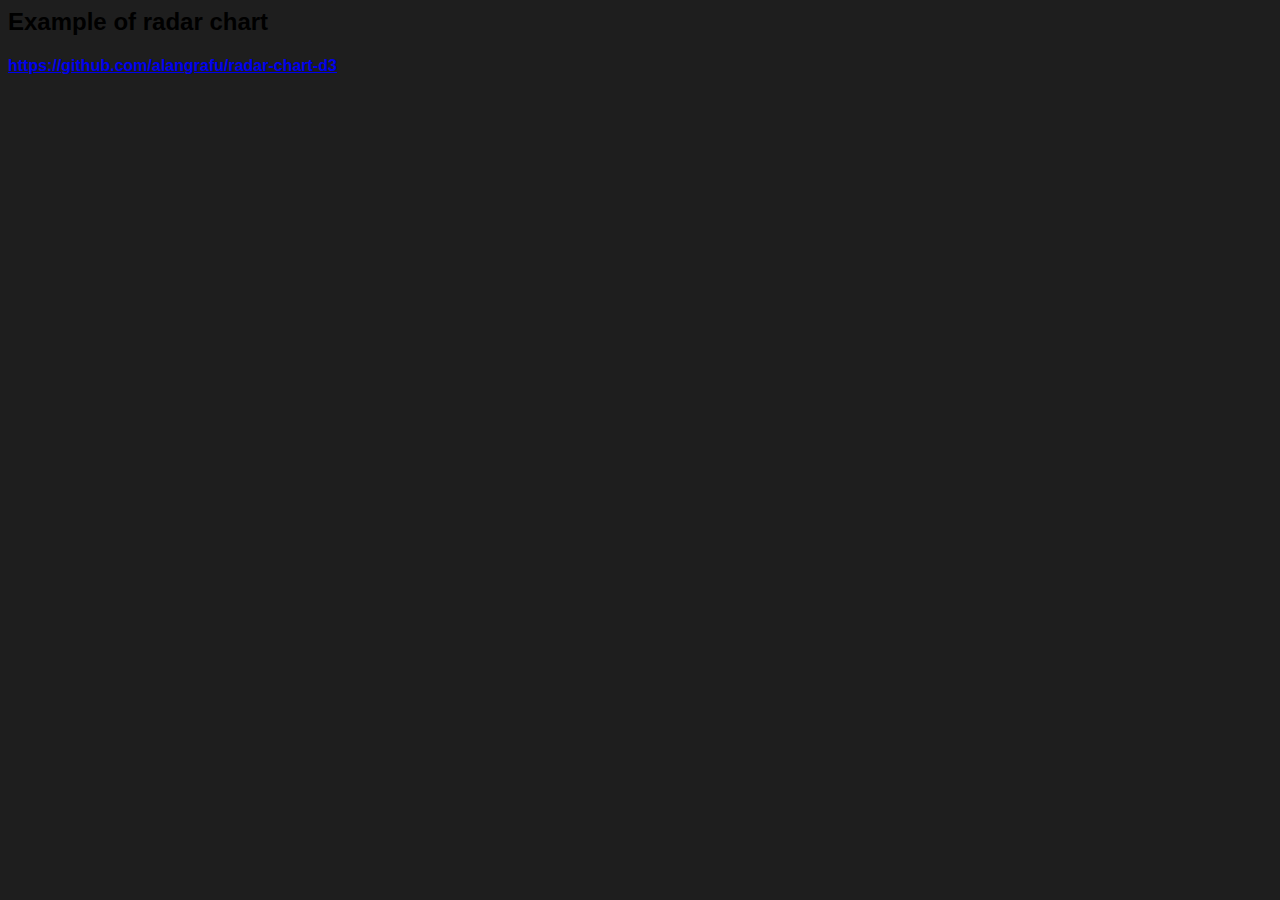
<file: d3drag.html>
<html>
  <head>
    <meta http-equiv="X-UA-Compatible" content="IE=edge" />
    <link rel="logo" type="image/png" href="demo.png" />
    <title>Demo Radar chart D3</title>
    <style>
      body {
        font-family: sans-serif;
        background-color: #1e1e1e;
      }
    </style>
  </head>
  <body>
    <div style="width: 100%; display: block">
      <h2>Example of radar chart</h2>
      <h4>
        <a href="https://github.com/alangrafu/radar-chart-d3"
          >https://github.com/alangrafu/radar-chart-d3</a
        >
      </h4>

      <div id="chart" style="float: left"></div>
    </div>

    <script src="https://d3js.org/d3.v3.min.js"></script>
  </body>

  <script>
    var d = [
      { axis: "strength", value: 13, order: 0 },
      { axis: "intelligence", value: 1, order: 1 },
      { axis: "charisma", value: 8, order: 2 },
      { axis: "dexterity", value: 4, order: 3 },
      { axis: "luck", value: 10, order: 4 },
      { axis: "azole", value: 10, order: 5 },
    ];

    var RadarChart = {
      draw: function (id, d, options) {
        var cfg = {
          radius: 6, // 點的半徑
          w: 600,
          h: 600,
          factor: 1, // 框的縮放比例
          factorLegend: 0.85,
          levels: 4, // 幾層框
          maxValue: 100,
          radians: 2 * Math.PI,
          opacityArea: 0.5,
          color: d3.rgb("#659CEF"),
        };
        if ("undefined" !== typeof options) {
          for (var i in options) {
            if ("undefined" !== typeof options[i]) {
              cfg[i] = options[i];
            }
          }
        }

        cfg.maxValue = Math.max(
          cfg.maxValue,
          d3.max(
            d.map(function (o) {
              return o.value;
            })
          )
        );
        var allAxis = d.map(function (i, j) {
          return i.axis;
        });
        var total = allAxis.length;
        var radius = cfg.factor * Math.min(cfg.w / 2, cfg.h / 2);

        // 初始化畫布
        d3.select(id).select("svg").remove();
        var g = d3
          .select(id)
          .append("svg")
          .attr("width", cfg.w)
          .attr("height", cfg.h)
          .append("g");

        var tooltip;

        drawFrame();
        var maxAxisValues = []; // 儲存該坐標軸的最大 x, y
        drawAxis();
        var dataValues = [];
        reCalculatePoints();

        var areagg = initPolygon();
        drawPoly();

        drawnode();

        // 框
        function drawFrame() {
          for (var j = 0; j < cfg.levels; j++) {
            var levelFactor = cfg.factor * radius * ((j + 1) / cfg.levels);
            var axis = g
              .selectAll(".axis")
              .data(allAxis)
              .enter()
              .append("g")
              .attr("class", "axis");
            axis
              .append("text")
              .attr("class", "legend")
              .text(function (d) {
                return d;
              })
              .style("font-family", "sans-serif")
              .style("font-size", "1rem")
              .attr("text-anchor", "middle")
              .attr("dx", "-2px")
              .attr("dy", "1.9em")
              .attr("transform", function (d, i) {
                return "translate(-3, -30)";
              })
              .attr("x", function (d, i) {
                return (
                  (cfg.w / 2) *
                    (1 -
                      cfg.factorLegend * Math.sin((i * cfg.radians) / total)) -
                  60 * Math.sin((i * cfg.radians) / total)
                );
              })
              .attr("y", function (d, i) {
                return (
                  (cfg.h / 2) * (1 - Math.cos((i * cfg.radians) / total)) -
                  20 * Math.cos((i * cfg.radians) / total)
                );
              });
            axis
              .append("line")
              .attr("x1", cfg.w / 2)
              .attr("y1", cfg.h / 2)
              .attr("x2", function (d, i) {
                return (
                  (cfg.w / 2) *
                  (1 - cfg.factor * Math.sin((i * cfg.radians) / total))
                );
              })
              .attr("y2", function (d, i) {
                return (
                  (cfg.h / 2) *
                  (1 - cfg.factor * Math.cos((i * cfg.radians) / total))
                );
              })
              .attr("class", "line")
              .style("stroke", "")
              .style("stroke-width", "1px");
            g.selectAll(".levels")
              .data([1]) //dummy data
              .enter()
              .append("svg:text")
              .attr("x", function (d) {
                return levelFactor * (1 - cfg.factor * Math.sin(0));
              })
              .attr("y", function (d) {
                return levelFactor * (1 - cfg.factor * Math.cos(0));
              })
              .attr("class", "legend")
              .style("font-family", "sans-serif")
              .style("font-size", "1rem")
              .attr(
                "transform",
                "translate(" +
                  (cfg.w / 2 - levelFactor + cfg.ToRight) +
                  ", " +
                  (cfg.h / 2 - levelFactor) +
                  ")"
              )
              .attr("fill", "block")
              .text(((j + 1) * 100) / cfg.levels);

            g.selectAll(".levels")
              .data(allAxis)
              .enter()
              .append("svg:line")
              .attr("x1", function (d, i) {
                return (
                  levelFactor *
                  (1 - cfg.factor * Math.sin((i * cfg.radians) / total))
                );
              })
              .attr("y1", function (d, i) {
                return (
                  levelFactor *
                  (1 - cfg.factor * Math.cos((i * cfg.radians) / total))
                );
              })
              .attr("x2", function (d, i) {
                return (
                  levelFactor *
                  (1 - cfg.factor * Math.sin(((i + 1) * cfg.radians) / total))
                );
              })
              .attr("y2", function (d, i) {
                return (
                  levelFactor *
                  (1 - cfg.factor * Math.cos(((i + 1) * cfg.radians) / total))
                );
              })
              .attr("class", "line")
              .style("stroke", "grey")
              .style("stroke-width", "0.5px")
              .attr(
                "transform",
                "translate(" +
                  (cfg.w / 2 - levelFactor) +
                  ", " +
                  (cfg.h / 2 - levelFactor) +
                  ")"
              );
          }
        }
        console.log(maxAxisValues);
        // 坐標軸
        function drawAxis() {
          var axis = g
            .selectAll(".axis")
            .data(allAxis)
            .enter()
            .append("g")
            .attr("class", "axis");

          axis
            .append("line")
            .attr("x1", cfg.w / 2)
            .attr("y1", cfg.h / 2)
            .attr("x2", function (j, i) {
              maxAxisValues[i] = {
                x:
                  (cfg.w / 2) *
                  (1 - cfg.factor * Math.sin((i * cfg.radians) / total)),
                y: 0,
              };
              return maxAxisValues[i].x;
            })
            .attr("y2", function (j, i) {
              maxAxisValues[i].y =
                (cfg.h / 2) *
                (1 - cfg.factor * Math.cos((i * cfg.radians) / total));
              return maxAxisValues[i].y;
            })
            .attr("class", "line")
            .style("stroke", "grey")
            .style("stroke-width", "1px");

          axis
            .append("text")
            .attr("class", "legend")
            .text(function (d) {
              return d;
            })
            .style("font-family", "sans-serif")
            .style("font-size", "10px")
            .attr("transform", function (d, i) {
              return "translate(0, -10)";
            })
            .attr("x", function (d, i) {
              return (
                (cfg.w / 2) *
                  (1 - cfg.factorLegend * Math.sin((i * cfg.radians) / total)) -
                20 * Math.sin((i * cfg.radians) / total)
              );
            })
            .attr("y", function (d, i) {
              return (
                (cfg.h / 2) * (1 - Math.cos((i * cfg.radians) / total)) +
                20 * Math.cos((i * cfg.radians) / total)
              );
            });
        }

        // 根據輸入的資料計算多邊形要畫的點
        function reCalculatePoints() {
          g.selectAll(".nodes").data(d, function (j, i) {
            dataValues[i] = [
              (cfg.w / 2) *
                (1 -
                  (parseFloat(Math.max(j.value, 0)) / cfg.maxValue) *
                    cfg.factor *
                    Math.sin((i * cfg.radians) / total)),
              (cfg.h / 2) *
                (1 -
                  (parseFloat(Math.max(j.value, 0)) / cfg.maxValue) *
                    cfg.factor *
                    Math.cos((i * cfg.radians) / total)),
            ];
          });
          dataValues[d[0].length] = dataValues[0];
        }

        // 初始化多邊形
        function initPolygon() {
          return g
            .selectAll("area")
            .data([dataValues])
            .enter()
            .append("polygon")
            .attr("class", "radar-chart-serie0")
            .style("stroke-width", "2px")
            .style("stroke", cfg.color)
            .on("mouseover", function (d) {
              z = "polygon." + d3.select(this).attr("class");
              g.selectAll("polygon").transition(200).style("fill-opacity", 0.1);
              g.selectAll(z).transition(200).style("fill-opacity", 0.7);
            })
            .on("mouseout", function () {
              g.selectAll("polygon")
                .transition(200)
                .style("fill-opacity", cfg.opacityArea);
            })
            .style("fill", function (j, i) {
              return cfg.color;
            })
            .style("fill-opacity", cfg.opacityArea);
        }

        // 畫多邊形
        function drawPoly() {
          areagg.attr("points", function (de) {
            var str = "";
            for (var pti = 0; pti < de.length; pti++) {
              str = str + de[pti][0] + "," + de[pti][1] + " ";
            }
            return str;
          });
        }
        console.log(maxAxisValues);
        // 畫點
        function drawnode() {
          g.selectAll(".nodes")
            .data(d)
            .enter()
            .append("svg:circle")
            .attr("class", "radar-chart-serie0")
            .attr("r", cfg.radius)
            .attr("alt", function (j) {
              return Math.max(j.value, 0);
            })
            .attr("cx", function (j, i) {
              return (
                (cfg.w / 2) *
                (1 -
                  (Math.max(j.value, 0) / cfg.maxValue) *
                    cfg.factor *
                    Math.sin((i * cfg.radians) / total))
              );
            })
            .attr("cy", function (j, i) {
              return (
                (cfg.h / 2) *
                (1 -
                  (Math.max(j.value, 0) / cfg.maxValue) *
                    cfg.factor *
                    Math.cos((i * cfg.radians) / total))
              );
            })
            .attr("data-id", function (j) {
              return j.axis;
            })
            .style("fill", cfg.color)
            .style("fill-opacity", 0.9)
            .on("mouseover", function (d) {
              newX = parseFloat(d3.select(this).attr("cx")) - 10;
              newY = parseFloat(d3.select(this).attr("cy")) - 5;
              tooltip
                .attr("x", newX)
                .attr("y", newY)
                .text(d.value)
                .transition(200)
                .style("opacity", 1);
              z = "polygon." + d3.select(this).attr("class");
              g.selectAll("polygon").transition(200).style("fill-opacity", 0.1);
              g.selectAll(z).transition(200).style("fill-opacity", 0.7);
            })
            .on("mouseout", function () {
              tooltip.transition(200).style("opacity", 0);
              g.selectAll("polygon")
                .transition(200)
                .style("fill-opacity", cfg.opacityArea);
            })
            .call(d3.behavior.drag().on("drag", move)) // for drag & drop
            .append("svg:title")
            .text(function (j) {
              return Math.max(j.value, 0);
            });
        }

        //Tooltip
        tooltip = g
          .append("text")
          .style("opacity", 0)
          .style("font-family", "sans-serif")
          .style("font-size", 13);

        function move(dobj, i) {
          console.log(maxAxisValues);
          this.parentNode.appendChild(this);
          var dragTarget = d3.select(this);

          var oldData = dragTarget.data()[0];
          // 進行座標位移歸零，以方便計算斜率
          var oldX = parseFloat(dragTarget.attr("cx")) - 300;
          var oldY = 300 - parseFloat(dragTarget.attr("cy"));
          var newY = 0,
            newX = 0,
            newValue = 0;
          var maxX = maxAxisValues[i].x - 300;
          var maxY = 300 - maxAxisValues[i].y;

          // 斜率為無限大的特殊情況
          if (oldX == 0) {
            newY = oldY - d3.event.dy;
            // 檢查是否超過範圍
            if (Math.abs(newY) > Math.abs(maxY)) {
              newY = maxY;
            }
            newValue = (newY / oldY) * oldData.value;
          } else {
            var slope = oldY / oldX; // 斜率
            newX = d3.event.dx + parseFloat(dragTarget.attr("cx")) - 300;
            // 檢查是否超過範圍
            if (Math.abs(newX) > Math.abs(maxX)) {
              newX = maxX;
            }
            newY = newX * slope;

            var ratio = newX / oldX; // 利用相似三角形等比的概念計算新的值
            newValue = ratio * oldData.value;
          }

          // 重新設定點的座標
          dragTarget
            .attr("cx", function () {
              return newX + 300;
            })
            .attr("cy", function () {
              return 300 - newY;
            });
          // 重新設定點的值

          d[oldData.order].value = newValue;
          // 重新計算多邊形的轉折點
          reCalculatePoints();
          // 重畫多邊形
          drawPoly();
        }
      },
    };
    var d = [
      { value: 75, order: 0 },
      { value: 75, order: 1 },
      { value: 75, order: 2 },
      { value: 75, order: 3 },
      { value: 75, order: 4 },
    ];
    RadarChart.draw("#chart", d);
  </script>
</html>
</file>
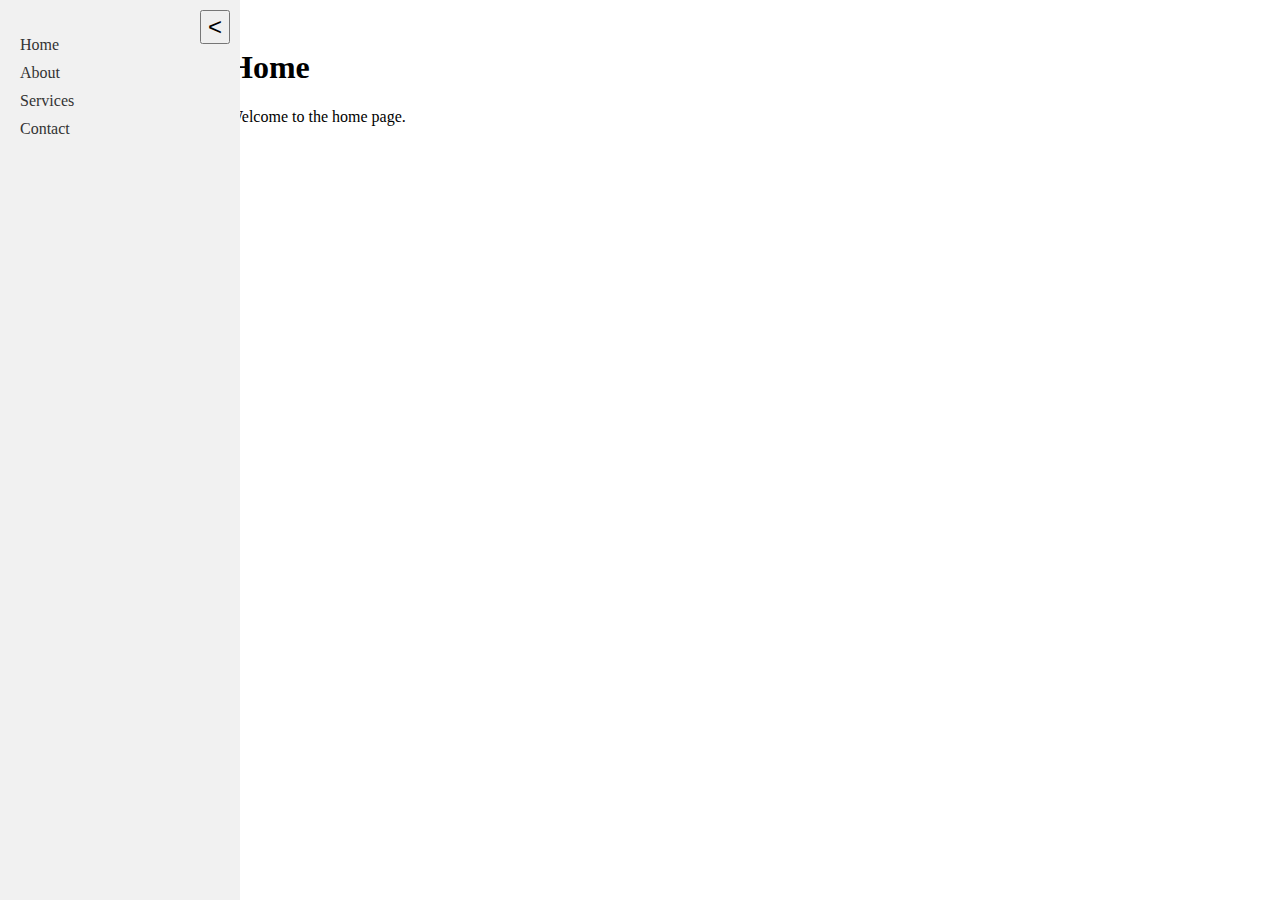
<file: sidebar.html>
<!DOCTYPE html>
<html lang="en">
  <head>
    <meta charset="UTF-8" />
    <meta http-equiv="X-UA-Compatible" content="IE=edge" />
    <meta name="viewport" content="width=device-width, initial-scale=1.0" />
    <title>Document</title>
  </head>
  <style>
    #sidebar {
      position: fixed;
      top: 0;
      bottom: 0;
      left: 0;
      width: 200px;
      background-color: #f1f1f1;
      padding: 20px;
    }

    #sidebar ul {
      list-style-type: none;
      padding: 0;
    }

    #sidebar li a {
      display: block;
      margin-bottom: 10px;
      color: #333;
      text-decoration: none;
    }

    #toggleButton {
      position: absolute;
      top: 10px;
      right: 10px;
      font-size: 24px;
      cursor: pointer;
    }

    #main {
      margin-left: 200px;
      padding: 20px;
    }
  </style>
  <body>
    <!-- Sidebar -->
    <div id="sidebar">
      <button id="toggleButton">&lt;</button>
      <ul>
        <li><a href="#" onclick="displayHome()">Home</a></li>
        <li><a href="#" onclick="displayAbout()">About</a></li>
        <li><a href="#" onclick="displayServices()">Services</a></li>
        <li><a href="#" onclick="displayContact()">Contact</a></li>
      </ul>
    </div>

    <!-- Main content -->
    <div id="main">
      <div id="home">
        <h1>Home</h1>
        <p>Welcome to the home page.</p>
      </div>
      <div id="about" style="display: none">
        <h1>About</h1>
        <p>Learn about our company and mission.</p>
      </div>
      <div id="services" style="display: none">
        <h1>Services</h1>
        <p>Explore the services we offer.</p>
      </div>
      <div id="contact" style="display: none">
        <h1>Contact</h1>
        <p>Get in touch with us.</p>
      </div>
    </div>
  </body>
  <script>
    function displayHome() {
      document.getElementById("home").style.display = "block";
      document.getElementById("about").style.display = "none";
      document.getElementById("services").style.display = "none";
      document.getElementById("contact").style.display = "none";
    }

    function displayAbout() {
      document.getElementById("home").style.display = "none";
      document.getElementById("about").style.display = "block";
      document.getElementById("services").style.display = "none";
      document.getElementById("contact").style.display = "none";
    }
    function displayServices() {
      document.getElementById("home").style.display = "none";
      document.getElementById("about").style.display = "none";
      document.getElementById("services").style.display = "block";
      document.getElementById("contact").style.display = "none";
    }

    function displayContact() {
      document.getElementById("home").style.display = "none";
      document.getElementById("about").style.display = "none";
      document.getElementById("services").style.display = "none";
      document.getElementById("contact").style.display = "block";
    }

    // JavaScript to toggle the visibility of the sidebar
    var toggleButton = document.getElementById("toggleButton");
    var sidebar = document.getElementById("sidebar");
    var main = document.getElementById("main");

    toggleButton.addEventListener("click", function () {
      if (sidebar.style.width === "0px") {
        sidebar.style.width = "200px";
        main.style.marginLeft = "200px";
        toggleButton.innerHTML = "&lt;";
      } else {
        sidebar.style.width = "0px";
        main.style.marginLeft = "0px";
        toggleButton.innerHTML = "&gt;";
      }
    });
  </script>
</html>
</file>
